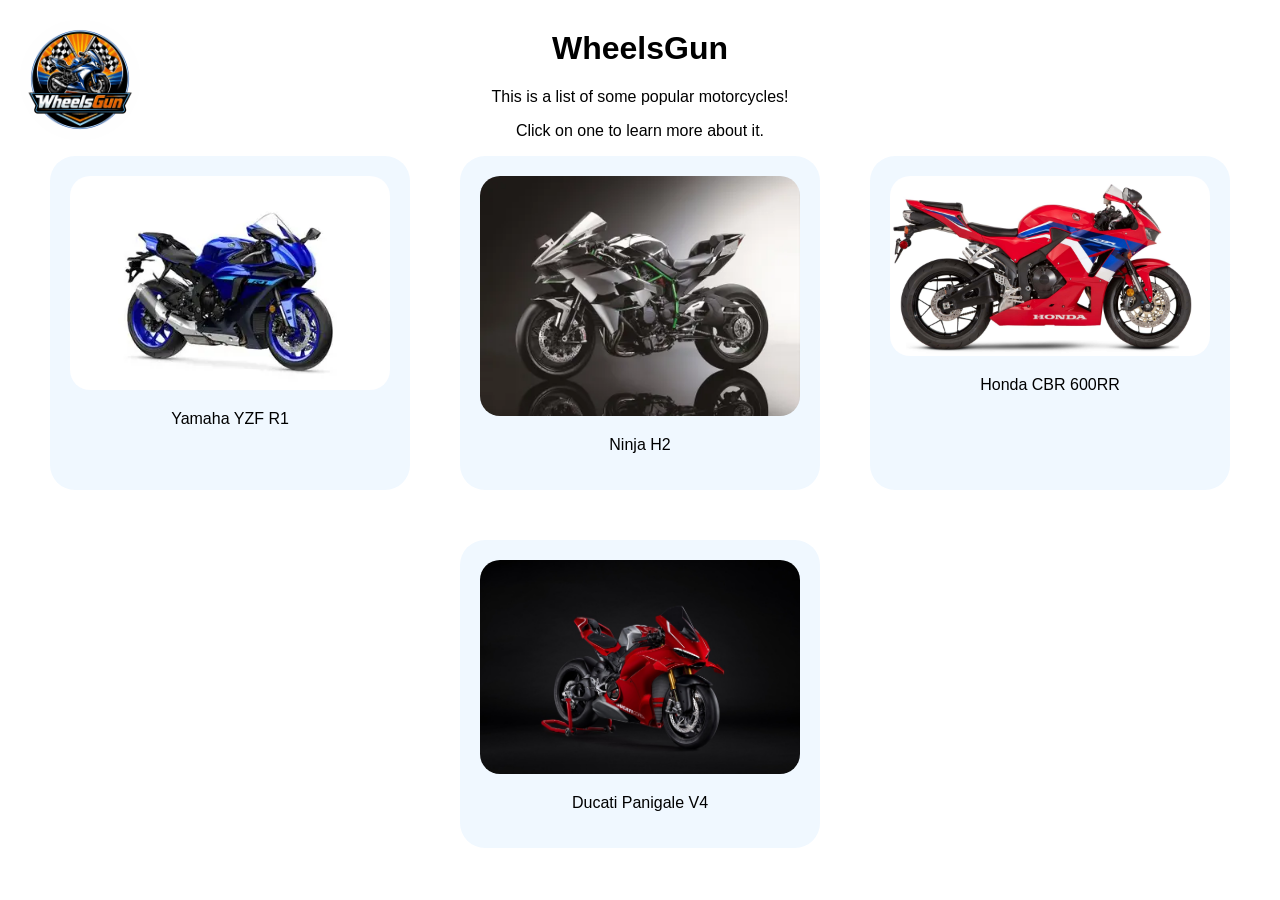
<file: index.html>
<!doctype html>
<html>
  <head lang="en">
    <title>WheelsGun</title>
    <link rel="stylesheet" href="style.css" />
  </head>

  <body>
    <a href="index.html" class="logo">
      <img src="images-moto/logo.png" alt="Back to home" />
    </a>

    <h1>WheelsGun</h1>
    <p>This is a list of some popular motorcycles!</p>
    <p>Click on one to learn more about it.</p>

    <div class="bike-list">
      <a href="yamaha-r1.html" class="bike-bubble">
        <img src="images-moto/yamaha-r1.jpg" alt="Yamaha R1" />
        <p>Yamaha YZF R1</p>
      </a>

      <a href="ninja-h2.html" class="bike-bubble">
        <img src="images-moto/ninja-h2.jpg" alt="Ninja H2" />
        <p>Ninja H2</p>
      </a>

      <a href="cbr600rr.html" class="bike-bubble">
        <img src="images-moto/cbr600rr.jpg" alt="Honda CBR 600RR" />
        <p>Honda CBR 600RR</p>
      </a>

      <a href="panigale-v4.html" class="bike-bubble">
        <img src="images-moto/panigale-v4.jpg" alt="Ducati Panigale V4" />
        <p>Ducati Panigale V4</p>
      </a>
    </div>
  </body>
</html>
</file>
<file: style.css>
body{
    font-family: Arial;
    text-align: center;
    
}
h1{
    margin-top: 30px;
}

.content{
    max-width: 700px;
    margin: auto;
    padding: 20px;
}

.bike-list{
    display: flex;
    justify-content: center;
    gap: 50px;
    flex-wrap: wrap;
}

.bike-bubble{
    width: 320px;
    padding: 20px;
    border-radius: 25px;
    background-color: aliceblue;
    text-decoration: none;
    color: black;
    box-shadow: 0px 4px 10px rgba(o,0,0,0.2);
}

.bike-bubble img{
    width: 100%;
    border-radius: 20px;
}

.bike-bubble:hover{
    transform: scale(1.05);
}

ul{
    display: inline-block;
    text-align: left;
}

.logo{
    position: absolute;
    top: 20px;
    left: 20px;
}

.logo img{
    width: 120px;
    border-radius: 60px;
}

.gallery{
    display: grid; /* Enable grid layout */
    grid-template-columns: repeat(auto-fill, minmax(150px, 1fr));
    gap: 10px; /* Space between images */
    margin: 20px;
}

.gallery img {
    width: 100%;
    height: 120px; /* or auto for natural aspect ratio */
    object-fit: cover; /* crops nicely */
    border-radius: 10px;
    transition: transform 0.3s;
}

.gallery img:hover {
    transform: scale(1.05); /* small zoom on hover */
}

#lightbox {
    display: none; /* hidden by default */
    position: fixed;
    top: 0;
    left: 0;
    width: 100%;
    height: 100%;
    background: rgba(0,0,0,0.8); /* dark background */
    justify-content: center;
    align-items: center;
    z-index: 1000;
}

#lightbox-img {
    max-width: 90%;
    max-height: 80%;
    border-radius: 10px;
    box-shadow: 0 0 20px black;
}

#close {
    position: absolute;
    top: 20px;
    right: 40px;
    font-size: 50px;
    color: white;
    cursor: pointer;
}
</file>
